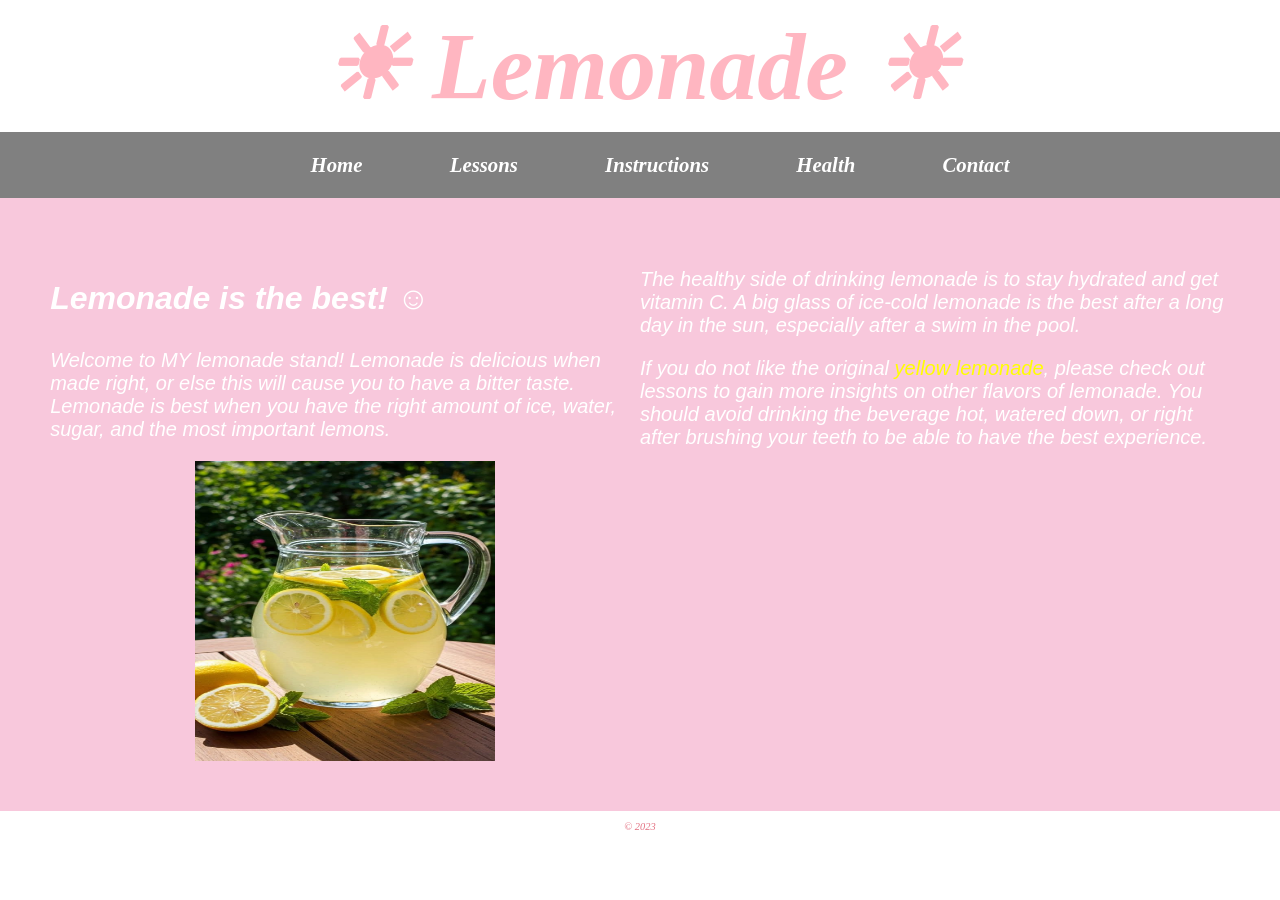
<file: index.html>
<!DOCTYPE html>
<html lang="en">

<head>
    <title>Lemonade: Index</title>
    <meta charset="utf-8">
    <meta name="viewport" content="width=device-width, initial-scale=1.0">
    <link rel="stylesheet" href="styles.css">
</head>

<body>
    <header>
        <h1>&#9728; Lemonade &#9728;</h1>
    </header>

    <nav>
        <ul>
            <li><a href="index.html">Home</a></li>
            <li><a href="lessons.html">Lessons</a></li>
            <li><a href="instructions.html">Instructions</a></li>
            <li><a href="health.html">Health</a></li>
            <li><a href="contact.html">Contact</a></li>
        </ul>
    </nav>

    <main>
        <div id="intro" class="two-column-layout">
            <div class="column">
                <h3>Lemonade is the best! &#9786;</h3>
                <p>Welcome to MY lemonade stand! Lemonade is delicious when made right, or else this will cause you to have a bitter taste. Lemonade is best when you have the right amount of ice, water, sugar, and the most important lemons.</p>
                
                <div id="hero">
                    <img src="lemonade-pitcher.jpeg" alt="Pitcher filled with yellow lemonade" width="300" height="300"style="display: block; margin: 0 auto;">
                </div>
            </div>

            <div class="column">
     <p>The healthy side of drinking lemonade is to stay hydrated and get vitamin C. A big glass of ice-cold lemonade is the best after a long day in the sun, especially after a swim in the pool.</p>
                <p>If you do not like the original <span class="yellow-lemonade">yellow lemonade</span>, please check out lessons to gain more insights on other flavors of lemonade. You should avoid drinking the beverage hot, watered down, or right after brushing your teeth to be able to have the best experience.</p>
            </div>
        </div>
    </main>
  
</body>

</html>


<footer> &copy; 2023 </footer>
</file>
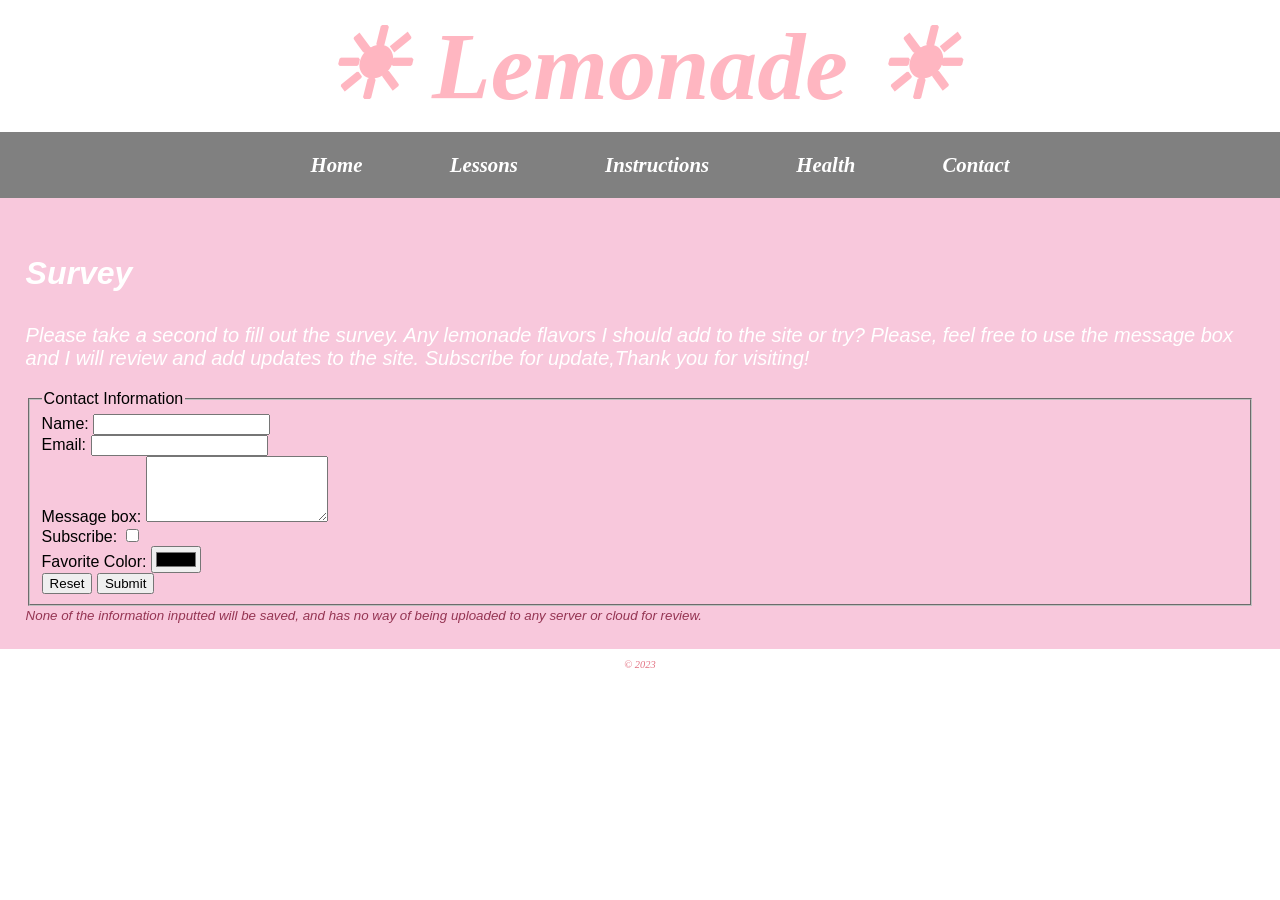
<file: contact.html>
<!DOCTYPE html>
<html lang="en">

<head>
    <title>Lemonade: Contact</title>
    <meta charset="utf-8">
    <meta charset="utf-8">
    <meta name="viewport" content="width=device-width, initial-scale=1.0">
    <link rel="stylesheet" href="styles.css">
</head>

<body>
    <header>
        <h1>&#9728; Lemonade &#9728;</h1>
    </header>

    <nav>
        <ul>
            <li><a href="index.html">Home</a></li>
            <li><a href="lessons.html">Lessons</a></li>
            <li><a href="instructions.html">Instructions</a></li>
            <li><a href="health.html">Health</a></li>
            <li><a href="contact.html">Contact</a></li>
        </ul>
    </nav>

    <main>
        <div id="intro">
<h3>Survey</h3>

<p>Please take a second to fill out the survey. Any lemonade flavors I should add to the site or try? Please, feel free to use the message box and I will review and add updates to the site. Subscribe for update,Thank you for visiting! </p>
            
            <form>
                <fieldset>
                    <legend>Contact Information</legend>

                    <label for="name">Name:</label>
                    <input type="text" id="name" name="name" required>

                    <br>

                    <label for="email">Email:</label>
                    <input type="email" id="email" name="email" required>

                    <br>

                    <label for="message">Message box:</label>
                    <textarea id="message" name="message" rows="4" required></textarea>

                    <br>

                    <label for="subscribe">Subscribe:</label>
                    <input type="checkbox" id="subscribe" name="subscribe">

                    <br>

                    <label for="color">Favorite Color:</label>
                    <input type="color" id="color" name="color">

                    <br>

                    <input type="reset" value="Reset">
                    <input type="submit" value="Submit">
                </fieldset>
            </form>

        </div>
<small>None of the information inputted will be saved, and has no way of being uploaded to any server or cloud for review. </small>

    </main>
</body>

</html>
<footer> &copy; 2023 </footer>
</file>
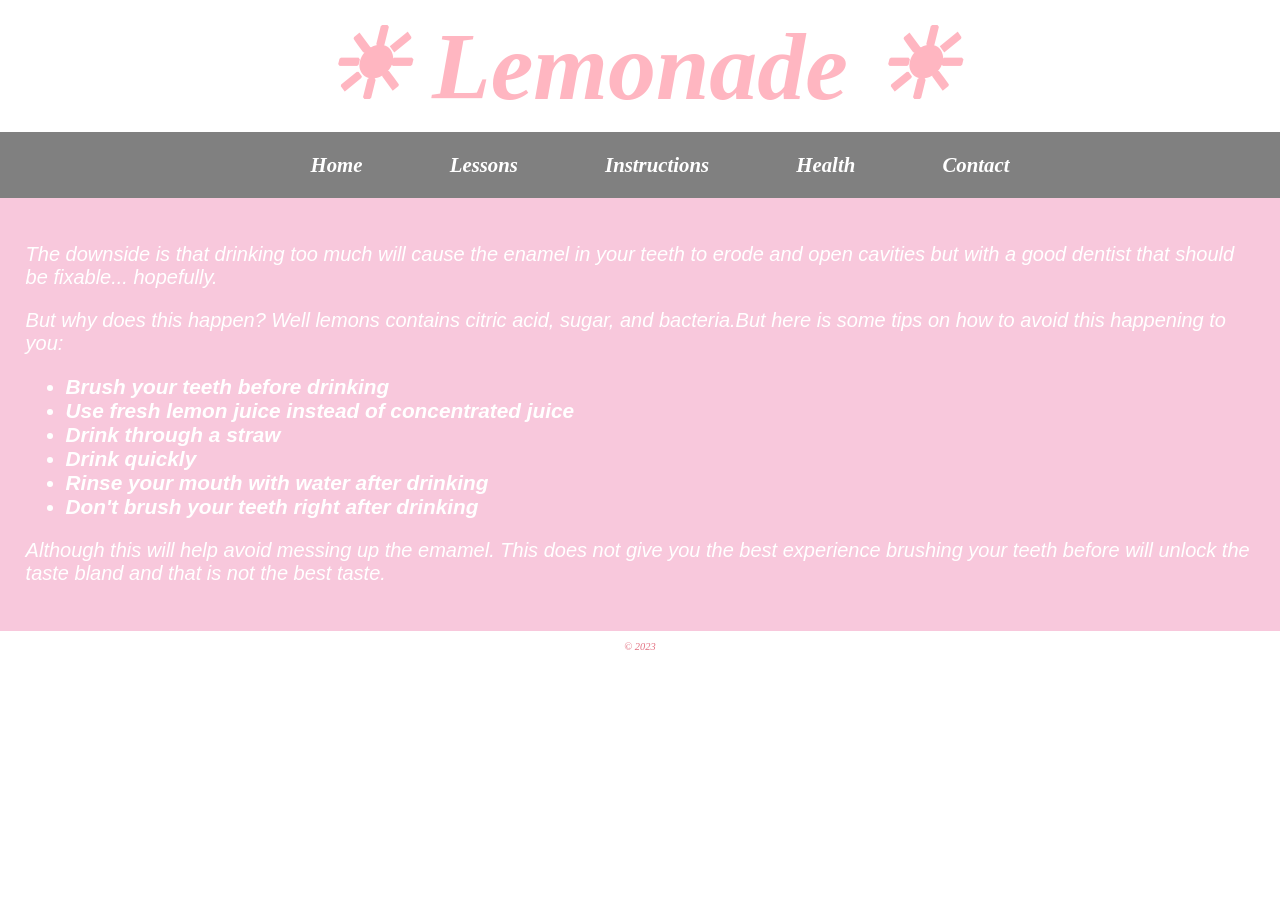
<file: health.html>
<!DOCTYPE html> 

<html lang= "en"> 

<head> 

<title>Lemonade: Health</title> 

<meta charset="utf-8"> 

<body> 
<header> 

<h1> &#9728; Lemonade &#9728;</h1> 
 <meta charset="utf-8">
 <meta name="viewport" content="width=device-width, initial-scale=1.0">
 <link rel="stylesheet" href="styles.css">
</header> 

<nav> 

<ul> 

<li><a href="index.html">Home</a></li> 

<li><a href="lessons.html">Lessons</a></li> 

<li><a href="instructions.html">Instructions</a></li> 

<li><a href="health.html">Health</a></li>

<li><a href="contact.html">Contact</a></li> 

</ul> 


</nav>  

 <main>  

<div id="intro"> 

 <p>The downside is that drinking too much will cause the enamel in your teeth to erode and open cavities but with a good dentist that should be fixable... hopefully. </p>

 <p>But why does this happen? Well lemons contains citric acid, sugar, and bacteria.But here is some tips on how to avoid this happening to you:</p>

  <ul>
    <li>Brush your teeth before drinking</li> 
    <li>Use fresh lemon juice instead of concentrated juice</li>
    <li>Drink through a straw</li>
    <li>Drink quickly</li>
    <li>Rinse your mouth with water after drinking</li>
    <li>Don't brush your teeth right after drinking</li>
  </ul>

  <p>Although this will help avoid messing up the emamel. This does not give you the best experience brushing your teeth before will unlock the taste bland and that is not the best taste.</p>


</div> 

</main>

   
</body>

</html> 

<footer> &copy; 2023 </footer>
</file>
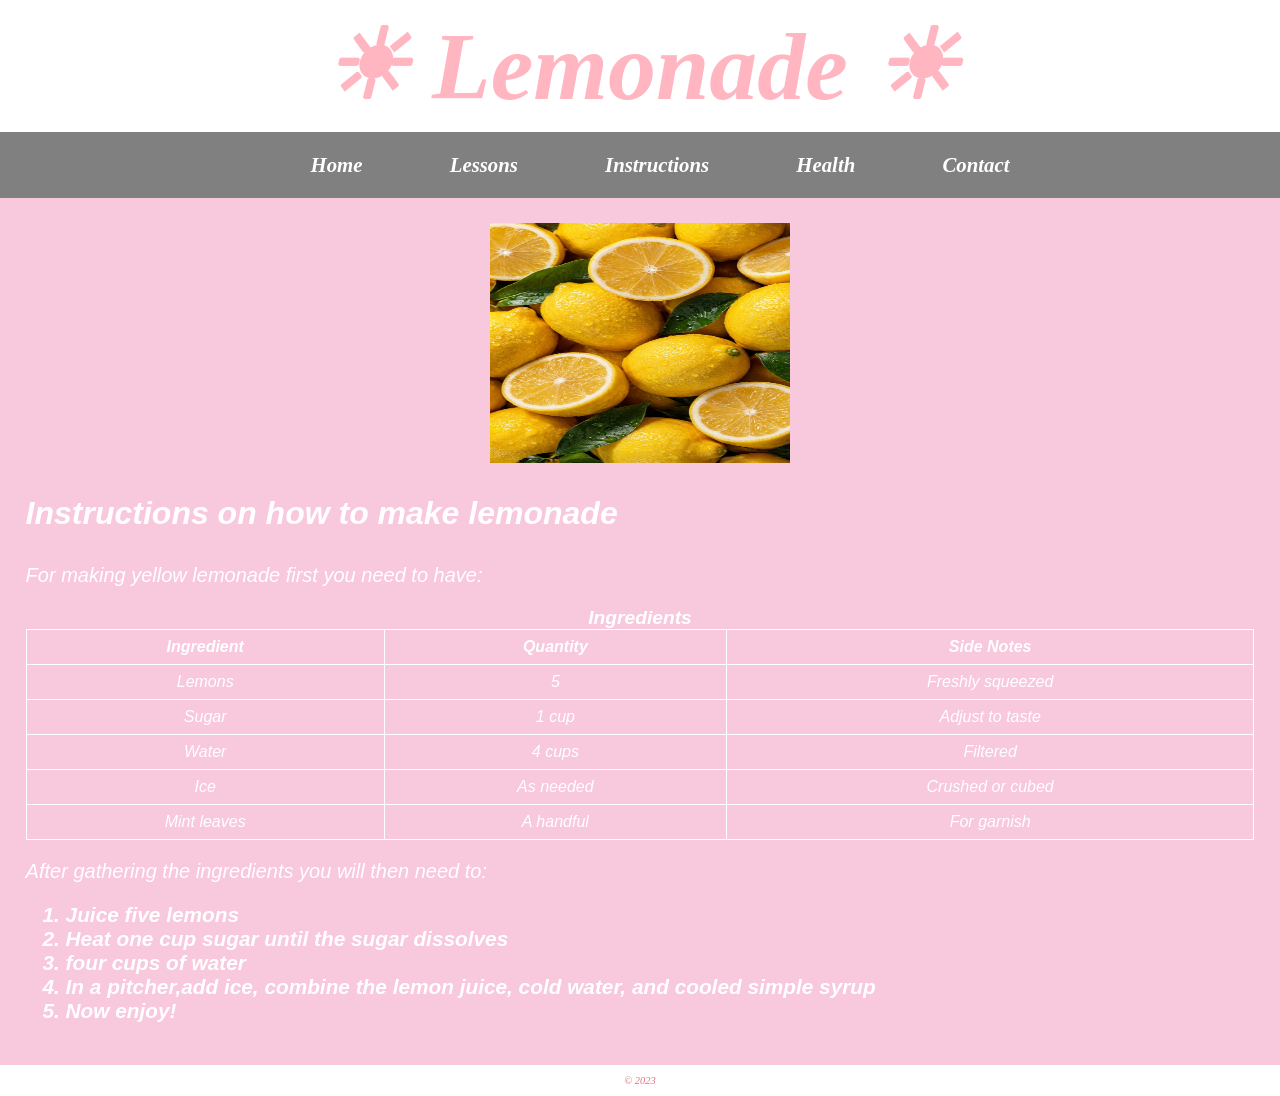
<file: instructions.html>
<!DOCTYPE html> 

<html lang= "en"> 

<head> 

<title>Lemonade: Instructions</title> 

<meta charset="utf-8"> 

<body> 
<header> 

<h1> &#9728; Lemonade &#9728;</h1> 
 <meta charset="utf-8">
    <meta name="viewport" content="width=device-width, initial-scale=1.0">
    <link rel="stylesheet" href="styles.css">
</header> 

<nav> 

<ul> 

<li><a href="index.html">Home</a></li> 

<li><a href="lessons.html">Lessons</a></li> 

<li><a href="instructions.html">Instructions</a></li> 

<li><a href="health.html">Health</a></li>

<li><a href="contact.html">Contact</a></li> 

</ul> 



</nav>  

<main>  

  <div id="hero">
   <img src="lemons.jpeg" alt="Background of yellow lemons" width="300" height="240"style="display: block; margin: 0 auto;">
                </div>

<div id="intro"> 

<h3>Instructions on how to make lemonade</h3> 



<p>For making yellow lemonade first you need to have: </p>

            <table>
              <caption>Ingredients</caption>
                <thead>
                    <tr>
                        <th>Ingredient</th>
                        <th>Quantity</th>
                        <th>Side Notes</th>
                    </tr>
                </thead>
                <tbody>
                    <tr>
                        <td>Lemons</td>
                        <td>5</td>
                        <td>Freshly squeezed</td>
                    </tr>
                    <tr>
                        <td>Sugar</td>
                        <td>1 cup</td>
                        <td>Adjust to taste</td>
                    </tr>
                    <tr>
                        <td>Water</td>
                        <td>4 cups</td>
                        <td>Filtered</td>
                    </tr>
                    <tr>
                        <td>Ice</td>
                        <td>As needed</td>
                        <td>Crushed or cubed</td>
                    </tr>
                    <tr>
                        <td>Mint leaves</td>
                        <td>A handful</td>
                        <td>For garnish</td>
                    </tr>
                 </tbody>
    
</table>

<p>After gathering the ingredients you will then need to: </p>
<ol>
  <li>Juice five lemons</li>
  <li>Heat one cup sugar until the sugar dissolves</li>
  <li>four cups of water</li>
  <li>In a pitcher,add ice, combine the lemon juice, cold water, and cooled simple syrup</li>
  <li>Now enjoy!</li>
</ol>
</div>
</main>

   
</body>

</html>
<footer> &copy; 2023 </footer>
</file>
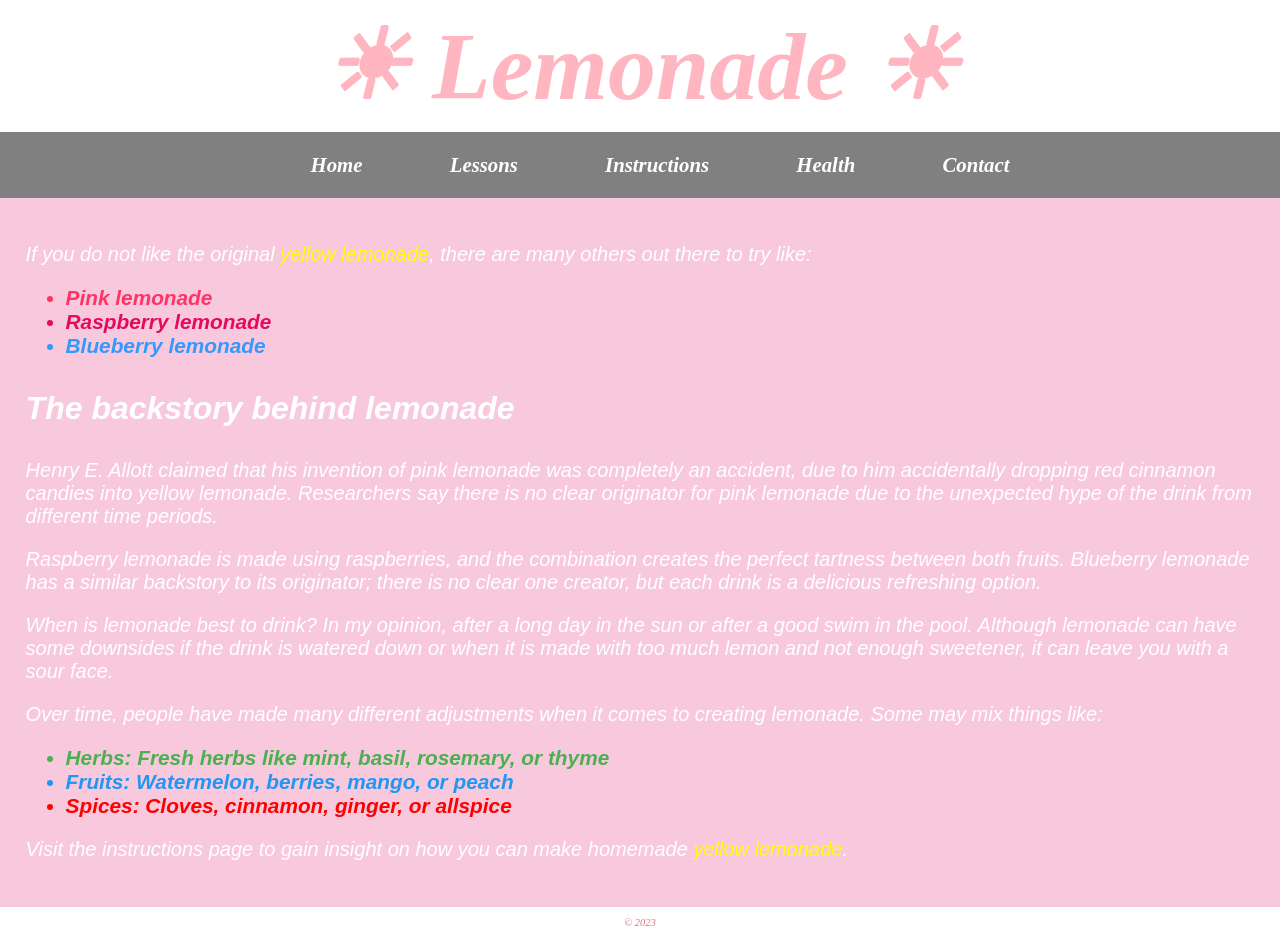
<file: lessons.html>
<!DOCTYPE html>
<html lang="en">

<head>
    <title>Lemonade: Lessons</title>
    <meta charset="utf-8">
    <meta charset="utf-8">
    <meta name="viewport" content="width=device-width, initial-scale=1.0">
    <link rel="stylesheet" href="styles.css">
</head>

<body>
    <header>
        <h1>&#9728; Lemonade &#9728;</h1>
    </header>

    <nav>
        <ul>
            <li><a href="index.html">Home</a></li>
            <li><a href="lessons.html">Lessons</a></li>
            <li><a href="instructions.html">Instructions</a></li>
            <li><a href="health.html">Health</a></li>
            <li><a href="contact.html">Contact</a></li>
        </ul>
    </nav>

    <main>
        <div id="intro">
            <p>If you do not like the original <span class="yellow-lemonade">yellow lemonade</span>, there are many others out there to try like:</p>

            <ul>
                <li class="pink-lemonade">Pink lemonade</li>
                <li class="raspberry-lemonade">Raspberry lemonade</li>
                <li class="blueberry-lemonade">Blueberry lemonade</li>
            </ul>

            <h3>The backstory behind lemonade</h3>

            <p>Henry E. Allott claimed that his invention of pink lemonade was completely an accident, due to him accidentally dropping red cinnamon candies into yellow lemonade. Researchers say there is no clear originator for pink lemonade due to the unexpected hype of the drink from different time periods.</p>

            <p>Raspberry lemonade is made using raspberries, and the combination creates the perfect tartness between both fruits. Blueberry lemonade has a similar backstory to its originator; there is no clear one creator, but each drink is a delicious refreshing option.</p>

            <p>When is lemonade best to drink? In my opinion, after a long day in the sun or after a good swim in the pool. Although lemonade can have some downsides if the drink is watered down or when it is made with too much lemon and not enough sweetener, it can leave you with a sour face.</p>

      
            <p>Over time, people have made many different adjustments when it comes to creating lemonade. Some may mix things like:</p>

            <ul>
                <li class="Herbs">Herbs: Fresh herbs like mint, basil, rosemary, or thyme</li>
                <li class="Fruits">Fruits: Watermelon, berries, mango, or peach</li>
                <li class="Spices">Spices: Cloves, cinnamon, ginger, or allspice</li>
            </ul>


            <p>Visit the instructions page to gain insight on how you can make homemade  <span class="yellow-lemonade">yellow lemonade</span>.</p>
        </div>
    </main>
</body>

</html>
</main>
</body>

</html>
<footer> &copy; 2023 </footer>
</file>
<file: styles.css>
/* CSS Reset */
body, header, nav, main, footer, img, h1 {
    margin: 0;
    padding: 0;
    border: 0;
    
}

/* Style rule for images */
img {
    max-width: 100%;
    display: block;
}

/* Style rules for navigation area */
nav {
    background-color: #808080;
}

nav ul {
    list-style-type: none;
    margin: 0;
    text-align: center;
}

nav li {
    display: inline-block;
    font-size: 2em;
    padding: 0.5em 1em;
     
}

nav li a {
    display: block;
    color: #fff;
    text-align: center;
    padding: 0.5em 1em;
    text-decoration: none;
}

/* Style rules for main content */
main {
    padding: 2%;
    background-color: #f8c8dc;
    overflow: auto;
    font-family:Verdana, Arial, Sans-serif;
}

main p {
    font-size: 1.25em;
    font-style: italic;
}

.two-column-layout { 

    display: flex; 
    justify-content: space-between; 
    padding: 2%;  

} 
.column { 
    flex-basis: 50%;  
} 
.action {
    font-size: 1.75em;
    color: #ffff00;
    font-weight: bold;
    font-style: italic;
}

.pink-lemonade {
    color: #ff3366;
    font-size: 1.3em;
    font-weight: bold;
    font-style: italic;
}

.raspberry-lemonade {
    color: #e30b5c;
    font-size: 1.3em;
    font-weight: bold;
    font-style: italic;
}

.blueberry-lemonade {
    color: #3399ff;
    font-size: 1.3em;
    font-weight: bold;
    font-style: italic;
}
.yellow-lemonade{
  color: #ffff00;
  font-style: italic;
  
}

h3 {
    color: #fff;
    font-size: 2.0em;
    font-weight: bold;
    font-style: italic;
}

h2 {
    color: #3399ff;
    font-size: 2.0em;
    font-weight: bold;
    font-style: italic;
}


/* Style for Herbs  */
.Herbs {
    color: #4caf50;
    font-size: 1.3em;
    font-weight: bold;
    font-style: italic;
}

/* Style for Fruits  */
.Fruits {
    color: #2196f3;
    font-size: 1.3em;
    font-weight: bold;
    font-style: italic;
}

/* Style for Spices  */
.Spices {
    color: #ff0000;
    font-size: 1.3em;
    font-weight: bold;
    font-style: italic;
}

ol li,
ul li {
    color: #fff;
    font-weight: bold;
    font-size: 1.3em;
    font-style: italic;
}


table {
    width: 100%;
    border-collapse: collapse;
    margin-top: 20px; 
}

caption {
    font-weight: bold;
    font-size: 1.2em;
    text-align: center ;
    color: #fff;
    font-style: italic;
}

th, td {
    border: 1px solid #fff; 
    padding: 8px;
    text-align: center;
    color: #fff; 
    font-style: italic;
}

/* @media */
@media screen and (max-width: 600px) {
    th, td {
        font-size: 14px;
        font-style: italic;
    }
}

p {
    color: #fff;
    font-style: italic; 
}


/* Style rules for header content */
header {
    text-align: center;
    font-size: 3em;
    color: #ffb6c1;
    font-style: italic;
}

header h1 {
    font-style: italic;
    margin: 10px 0;
}
small{
  font-style: italic;
  color: #953553
}

/* Style rules for footer content */
footer {
    text-align: center;
    font-style: italic;
    font-size: 0.65em;
    clear: left;
    padding: 10px;
    color: #e37383; 
}
</file>
